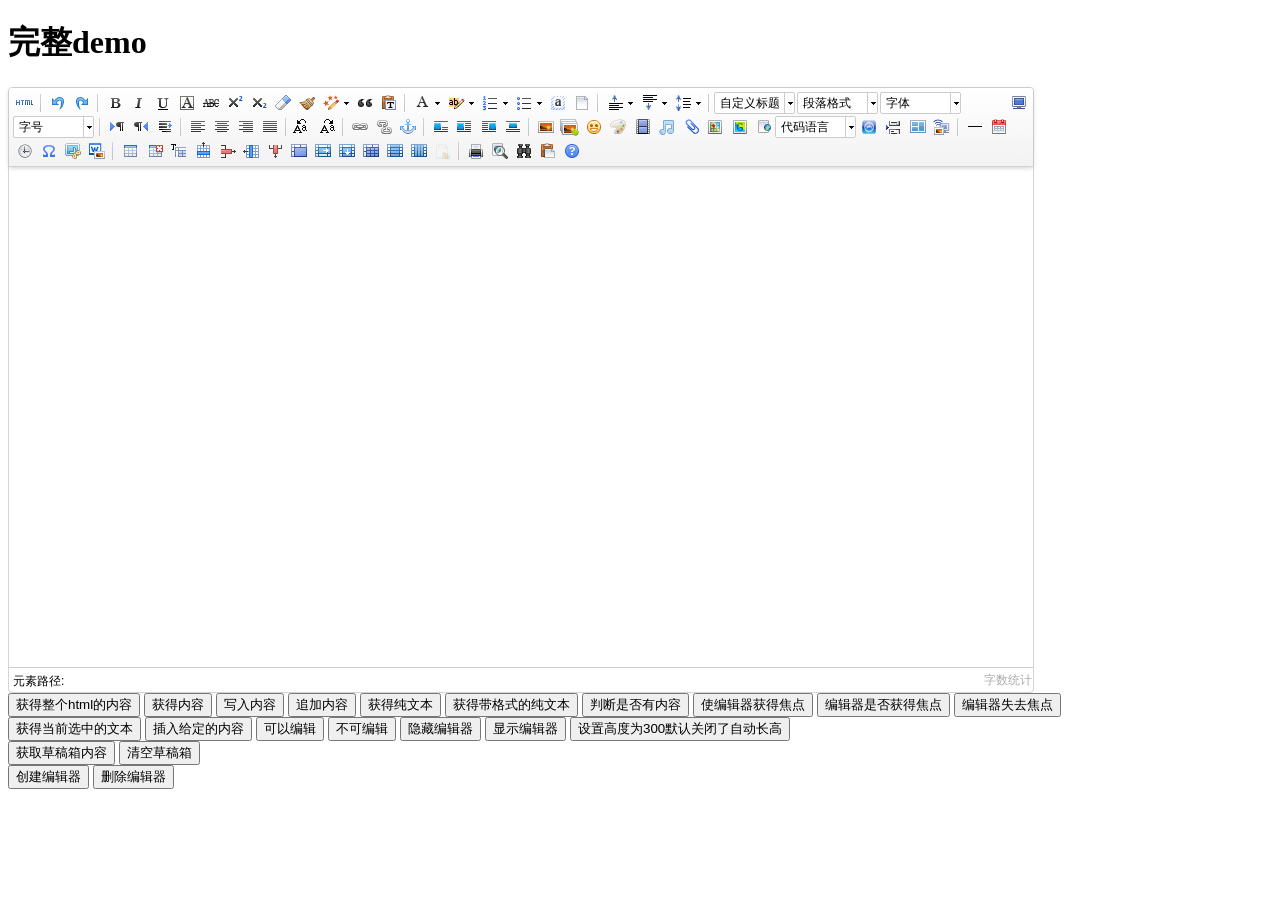
<file: static/ueditor/index.html>
<!DOCTYPE HTML PUBLIC "-//W3C//DTD HTML 4.01 Transitional//EN"
        "http://www.w3.org/TR/html4/loose.dtd">
<html>
<head>
    <title>完整demo</title>
    <meta http-equiv="Content-Type" content="text/html;charset=utf-8"/>
    <script type="text/javascript" charset="utf-8" src="ueditor.config.js"></script>
    <script type="text/javascript" charset="utf-8" src="ueditor.all.min.js"> </script>
    <!--建议手动加在语言，避免在ie下有时因为加载语言失败导致编辑器加载失败-->
    <!--这里加载的语言文件会覆盖你在配置项目里添加的语言类型，比如你在配置项目里配置的是英文，这里加载的中文，那最后就是中文-->
    <script type="text/javascript" charset="utf-8" src="lang/zh-cn/zh-cn.js"></script>

    <style type="text/css">
        div{
            width:100%;
        }
    </style>
</head>
<body>
<div>
    <h1>完整demo</h1>
    <script id="editor" type="text/plain" style="width:1024px;height:500px;"></script>
</div>
<div id="btns">
    <div>
        <button onclick="getAllHtml()">获得整个html的内容</button>
        <button onclick="getContent()">获得内容</button>
        <button onclick="setContent()">写入内容</button>
        <button onclick="setContent(true)">追加内容</button>
        <button onclick="getContentTxt()">获得纯文本</button>
        <button onclick="getPlainTxt()">获得带格式的纯文本</button>
        <button onclick="hasContent()">判断是否有内容</button>
        <button onclick="setFocus()">使编辑器获得焦点</button>
        <button onmousedown="isFocus(event)">编辑器是否获得焦点</button>
        <button onmousedown="setblur(event)" >编辑器失去焦点</button>

    </div>
    <div>
        <button onclick="getText()">获得当前选中的文本</button>
        <button onclick="insertHtml()">插入给定的内容</button>
        <button id="enable" onclick="setEnabled()">可以编辑</button>
        <button onclick="setDisabled()">不可编辑</button>
        <button onclick=" UE.getEditor('editor').setHide()">隐藏编辑器</button>
        <button onclick=" UE.getEditor('editor').setShow()">显示编辑器</button>
        <button onclick=" UE.getEditor('editor').setHeight(300)">设置高度为300默认关闭了自动长高</button>
    </div>

    <div>
        <button onclick="getLocalData()" >获取草稿箱内容</button>
        <button onclick="clearLocalData()" >清空草稿箱</button>
    </div>

</div>
<div>
    <button onclick="createEditor()">
    创建编辑器</button>
    <button onclick="deleteEditor()">
    删除编辑器</button>
</div>

<script type="text/javascript">

    //实例化编辑器
    //建议使用工厂方法getEditor创建和引用编辑器实例，如果在某个闭包下引用该编辑器，直接调用UE.getEditor('editor')就能拿到相关的实例
    var ue = UE.getEditor('editor');


    function isFocus(e){
        alert(UE.getEditor('editor').isFocus());
        UE.dom.domUtils.preventDefault(e)
    }
    function setblur(e){
        UE.getEditor('editor').blur();
        UE.dom.domUtils.preventDefault(e)
    }
    function insertHtml() {
        var value = prompt('插入html代码', '');
        UE.getEditor('editor').execCommand('insertHtml', value)
    }
    function createEditor() {
        enableBtn();
        UE.getEditor('editor');
    }
    function getAllHtml() {
        alert(UE.getEditor('editor').getAllHtml())
    }
    function getContent() {
        var arr = [];
        arr.push("使用editor.getContent()方法可以获得编辑器的内容");
        arr.push("内容为：");
        arr.push(UE.getEditor('editor').getContent());
        alert(arr.join("\n"));
    }
    function getPlainTxt() {
        var arr = [];
        arr.push("使用editor.getPlainTxt()方法可以获得编辑器的带格式的纯文本内容");
        arr.push("内容为：");
        arr.push(UE.getEditor('editor').getPlainTxt());
        alert(arr.join('\n'))
    }
    function setContent(isAppendTo) {
        var arr = [];
        arr.push("使用editor.setContent('欢迎使用ueditor')方法可以设置编辑器的内容");
        UE.getEditor('editor').setContent('欢迎使用ueditor', isAppendTo);
        alert(arr.join("\n"));
    }
    function setDisabled() {
        UE.getEditor('editor').setDisabled('fullscreen');
        disableBtn("enable");
    }

    function setEnabled() {
        UE.getEditor('editor').setEnabled();
        enableBtn();
    }

    function getText() {
        //当你点击按钮时编辑区域已经失去了焦点，如果直接用getText将不会得到内容，所以要在选回来，然后取得内容
        var range = UE.getEditor('editor').selection.getRange();
        range.select();
        var txt = UE.getEditor('editor').selection.getText();
        alert(txt)
    }

    function getContentTxt() {
        var arr = [];
        arr.push("使用editor.getContentTxt()方法可以获得编辑器的纯文本内容");
        arr.push("编辑器的纯文本内容为：");
        arr.push(UE.getEditor('editor').getContentTxt());
        alert(arr.join("\n"));
    }
    function hasContent() {
        var arr = [];
        arr.push("使用editor.hasContents()方法判断编辑器里是否有内容");
        arr.push("判断结果为：");
        arr.push(UE.getEditor('editor').hasContents());
        alert(arr.join("\n"));
    }
    function setFocus() {
        UE.getEditor('editor').focus();
    }
    function deleteEditor() {
        disableBtn();
        UE.getEditor('editor').destroy();
    }
    function disableBtn(str) {
        var div = document.getElementById('btns');
        var btns = UE.dom.domUtils.getElementsByTagName(div, "button");
        for (var i = 0, btn; btn = btns[i++];) {
            if (btn.id == str) {
                UE.dom.domUtils.removeAttributes(btn, ["disabled"]);
            } else {
                btn.setAttribute("disabled", "true");
            }
        }
    }
    function enableBtn() {
        var div = document.getElementById('btns');
        var btns = UE.dom.domUtils.getElementsByTagName(div, "button");
        for (var i = 0, btn; btn = btns[i++];) {
            UE.dom.domUtils.removeAttributes(btn, ["disabled"]);
        }
    }

    function getLocalData () {
        alert(UE.getEditor('editor').execCommand( "getlocaldata" ));
    }

    function clearLocalData () {
        UE.getEditor('editor').execCommand( "clearlocaldata" );
        alert("已清空草稿箱")
    }
</script>
</body>
</html>
</file>
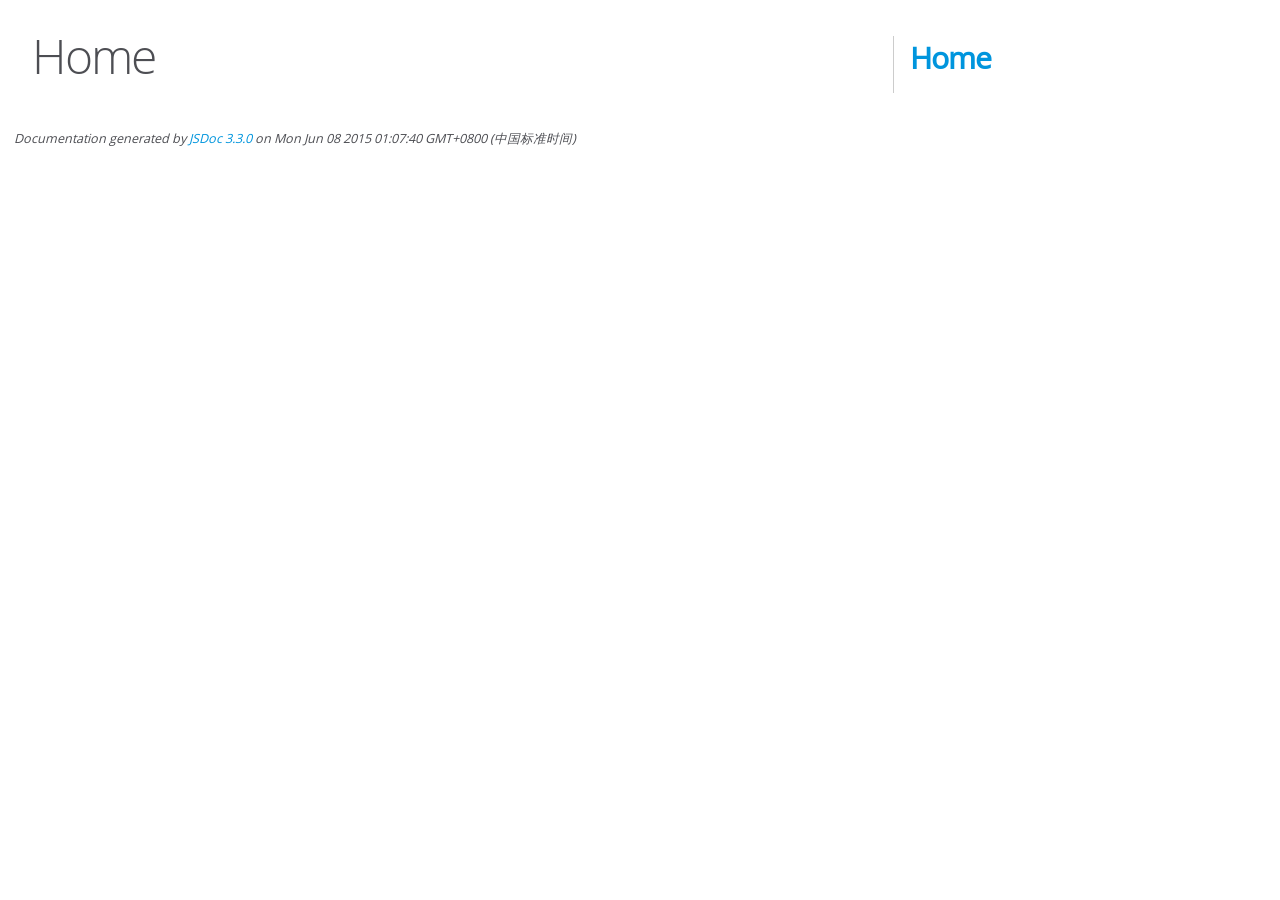
<file: static/editormd/docs/index.html>
<!DOCTYPE html>
<html lang="en">
<head>
    <meta charset="utf-8">
    <title>JSDoc: Home</title>

    <script src="scripts/prettify/prettify.js"> </script>
    <script src="scripts/prettify/lang-css.js"> </script>
    <!--[if lt IE 9]>
      <script src="//html5shiv.googlecode.com/svn/trunk/html5.js"></script>
    <![endif]-->
    <link type="text/css" rel="stylesheet" href="styles/prettify-tomorrow.css">
    <link type="text/css" rel="stylesheet" href="styles/jsdoc-default.css">
</head>

<body>

<div id="main">

    <h1 class="page-title">Home</h1>

    



    


    <h3> </h3>










    









</div>

<nav>
    <h2><a href="index.html">Home</a></h2>
</nav>

<br class="clear">

<footer>
    Documentation generated by <a href="https://github.com/jsdoc3/jsdoc">JSDoc 3.3.0</a> on Mon Jun 08 2015 01:07:40 GMT+0800 (中国标准时间)
</footer>

<script> prettyPrint(); </script>
<script src="scripts/linenumber.js"> </script>
</body>
</html>
</file>
<file: static/editormd/docs/styles/prettify-tomorrow.css>
/* Tomorrow Theme */
/* Original theme - https://github.com/chriskempson/tomorrow-theme */
/* Pretty printing styles. Used with prettify.js. */
/* SPAN elements with the classes below are added by prettyprint. */
/* plain text */
.pln {
  color: #4d4d4c; }

@media screen {
  /* string content */
  .str {
    color: #718c00; }

  /* a keyword */
  .kwd {
    color: #8959a8; }

  /* a comment */
  .com {
    color: #8e908c; }

  /* a type name */
  .typ {
    color: #4271ae; }

  /* a literal value */
  .lit {
    color: #f5871f; }

  /* punctuation */
  .pun {
    color: #4d4d4c; }

  /* lisp open bracket */
  .opn {
    color: #4d4d4c; }

  /* lisp close bracket */
  .clo {
    color: #4d4d4c; }

  /* a markup tag name */
  .tag {
    color: #c82829; }

  /* a markup attribute name */
  .atn {
    color: #f5871f; }

  /* a markup attribute value */
  .atv {
    color: #3e999f; }

  /* a declaration */
  .dec {
    color: #f5871f; }

  /* a variable name */
  .var {
    color: #c82829; }

  /* a function name */
  .fun {
    color: #4271ae; } }
/* Use higher contrast and text-weight for printable form. */
@media print, projection {
  .str {
    color: #060; }

  .kwd {
    color: #006;
    font-weight: bold; }

  .com {
    color: #600;
    font-style: italic; }

  .typ {
    color: #404;
    font-weight: bold; }

  .lit {
    color: #044; }

  .pun, .opn, .clo {
    color: #440; }

  .tag {
    color: #006;
    font-weight: bold; }

  .atn {
    color: #404; }

  .atv {
    color: #060; } }
/* Style */
/*
pre.prettyprint {
  background: white;
  font-family: Consolas, Monaco, 'Andale Mono', monospace;
  font-size: 12px;
  line-height: 1.5;
  border: 1px solid #ccc;
  padding: 10px; }
*/

/* Specify class=linenums on a pre to get line numbering */
ol.linenums {
  margin-top: 0;
  margin-bottom: 0; }

/* IE indents via margin-left */
li.L0,
li.L1,
li.L2,
li.L3,
li.L4,
li.L5,
li.L6,
li.L7,
li.L8,
li.L9 {
  /* */ }

/* Alternate shading for lines */
li.L1,
li.L3,
li.L5,
li.L7,
li.L9 {
  /* */ }
</file>
<file: static/editormd/docs/styles/jsdoc-default.css>
@font-face {
    font-family: 'Open Sans';
    font-weight: normal;
    font-style: normal;
    src: url('../fonts/OpenSans-Regular-webfont.eot');
    src:
        local('Open Sans'),
        local('OpenSans'),
        url('../fonts/OpenSans-Regular-webfont.eot?#iefix') format('embedded-opentype'),
        url('../fonts/OpenSans-Regular-webfont.woff') format('woff'),
        url('../fonts/OpenSans-Regular-webfont.svg#open_sansregular') format('svg');
}

@font-face {
    font-family: 'Open Sans Light';
    font-weight: normal;
    font-style: normal;
    src: url('../fonts/OpenSans-Light-webfont.eot');
    src:
        local('Open Sans Light'),
        local('OpenSans Light'),
        url('../fonts/OpenSans-Light-webfont.eot?#iefix') format('embedded-opentype'),
        url('../fonts/OpenSans-Light-webfont.woff') format('woff'),
        url('../fonts/OpenSans-Light-webfont.svg#open_sanslight') format('svg');
}

html
{
    overflow: auto;
    background-color: #fff;
    font-size: 14px;
}

body
{
    font-family: 'Open Sans', sans-serif;
    line-height: 1.5;
    color: #4d4e53;
    background-color: white;
}

a, a:visited, a:active {
    color: #0095dd;
    text-decoration: none;
}

a:hover {
    text-decoration: underline;
}

header
{
    display: block;
    padding: 0px 4px;
}

tt, code, kbd, samp {
    font-family: Consolas, Monaco, 'Andale Mono', monospace;
}

.class-description {
    font-size: 130%;
    line-height: 140%;
    margin-bottom: 1em;
    margin-top: 1em;
}

.class-description:empty {
    margin: 0;
}

#main {
    float: left;
    width: 70%;
}

article dl {
    margin-bottom: 40px;
}

section
{
    display: block;
    background-color: #fff;
    padding: 12px 24px;
    border-bottom: 1px solid #ccc;
    margin-right: 30px;
}

.variation {
    display: none;
}

.signature-attributes {
    font-size: 60%;
    color: #aaa;
    font-style: italic;
    font-weight: lighter;
}

nav
{
    display: block;
    float: right;
    margin-top: 28px;
    width: 30%;
    box-sizing: border-box;
    border-left: 1px solid #ccc;
    padding-left: 16px;
}

nav ul {
    font-family: 'Lucida Grande', 'Lucida Sans Unicode', arial, sans-serif;
    font-size: 100%;
    line-height: 17px;
    padding: 0;
    margin: 0;
    list-style-type: none;
}

nav ul a, nav ul a:visited, nav ul a:active {
    font-family: Consolas, Monaco, 'Andale Mono', monospace;
    line-height: 18px;
    color: #4D4E53;
}

nav h3 {
    margin-top: 12px;
}

nav li {
    margin-top: 6px;
}

footer {
    display: block;
    padding: 6px;
    margin-top: 12px;
    font-style: italic;
    font-size: 90%;
}

h1, h2, h3, h4 {
    font-weight: 200;
    margin: 0;
}

h1
{
    font-family: 'Open Sans Light', sans-serif;
    font-size: 48px;
    letter-spacing: -2px;
    margin: 12px 24px 20px;
}

h2, h3
{
    font-size: 30px;
    font-weight: 700;
    letter-spacing: -1px;
    margin-bottom: 12px;
}

h4
{
    font-size: 18px;
    letter-spacing: -0.33px;
    margin-bottom: 12px;
    color: #4d4e53;
}

h5, .container-overview .subsection-title
{
    font-size: 120%;
    font-weight: bold;
    letter-spacing: -0.01em;
    margin: 8px 0 3px 0;
}

h6
{
    font-size: 100%;
    letter-spacing: -0.01em;
    margin: 6px 0 3px 0;
    font-style: italic;
}

.ancestors { color: #999; }
.ancestors a
{
    color: #999 !important;
    text-decoration: none;
}

.clear
{
    clear: both;
}

.important
{
    font-weight: bold;
    color: #950B02;
}

.yes-def {
    text-indent: -1000px;
}

.type-signature {
    color: #aaa;
}

.name, .signature {
    font-family: Consolas, Monaco, 'Andale Mono', monospace;
}

.details { margin-top: 14px; border-left: 2px solid #DDD; }
.details dt { width: 120px; float: left; padding-left: 10px;  padding-top: 6px; }
.details dd { margin-left: 70px; }
.details ul { margin: 0; }
.details ul { list-style-type: none; }
.details li { margin-left: 30px; padding-top: 6px; }
.details pre.prettyprint { margin: 0 }
.details .object-value { padding-top: 0; }

.description {
    margin-bottom: 1em;
    margin-top: 1em;
}

.code-caption
{
    font-style: italic;
    font-size: 107%;
    margin: 0;
}

.prettyprint
{
    border: 1px solid #ddd;
    width: 80%;
    overflow: auto;
}

.prettyprint.source {
    width: inherit;
}

.prettyprint code
{
    font-size: 100%;
    line-height: 18px;
    display: block;
    padding: 4px 12px;
    margin: 0;
    background-color: #fff;
    color: #4D4E53;
}

.prettyprint code span.line
{
  display: inline-block;
}

.prettyprint.linenums
{
  padding-left: 70px;
  -webkit-user-select: none;
  -moz-user-select: none;
  -ms-user-select: none;
  user-select: none;
}

.prettyprint.linenums ol
{
  padding-left: 0;
}

.prettyprint.linenums li
{
  border-left: 3px #ddd solid;
}

.prettyprint.linenums li.selected,
.prettyprint.linenums li.selected *
{
  background-color: lightyellow;
}

.prettyprint.linenums li *
{
  -webkit-user-select: text;
  -moz-user-select: text;
  -ms-user-select: text;
  user-select: text;
}

.params, .props
{
    border-spacing: 0;
    border: 0;
    border-collapse: collapse;
}

.params .name, .props .name, .name code {
    color: #4D4E53;
    font-family: Consolas, Monaco, 'Andale Mono', monospace;
    font-size: 100%;
}

.params td, .params th, .props td, .props th
{
    border: 1px solid #ddd;
    margin: 0px;
    text-align: left;
    vertical-align: top;
    padding: 4px 6px;
    display: table-cell;
}

.params thead tr, .props thead tr
{
    background-color: #ddd;
    font-weight: bold;
}

.params .params thead tr, .props .props thead tr
{
    background-color: #fff;
    font-weight: bold;
}

.params th, .props th { border-right: 1px solid #aaa; }
.params thead .last, .props thead .last { border-right: 1px solid #ddd; }

.params td.description > p:first-child,
.props td.description > p:first-child
{
    margin-top: 0;
    padding-top: 0;
}

.params td.description > p:last-child,
.props td.description > p:last-child
{
    margin-bottom: 0;
    padding-bottom: 0;
}

.disabled {
    color: #454545;
}
</file>
